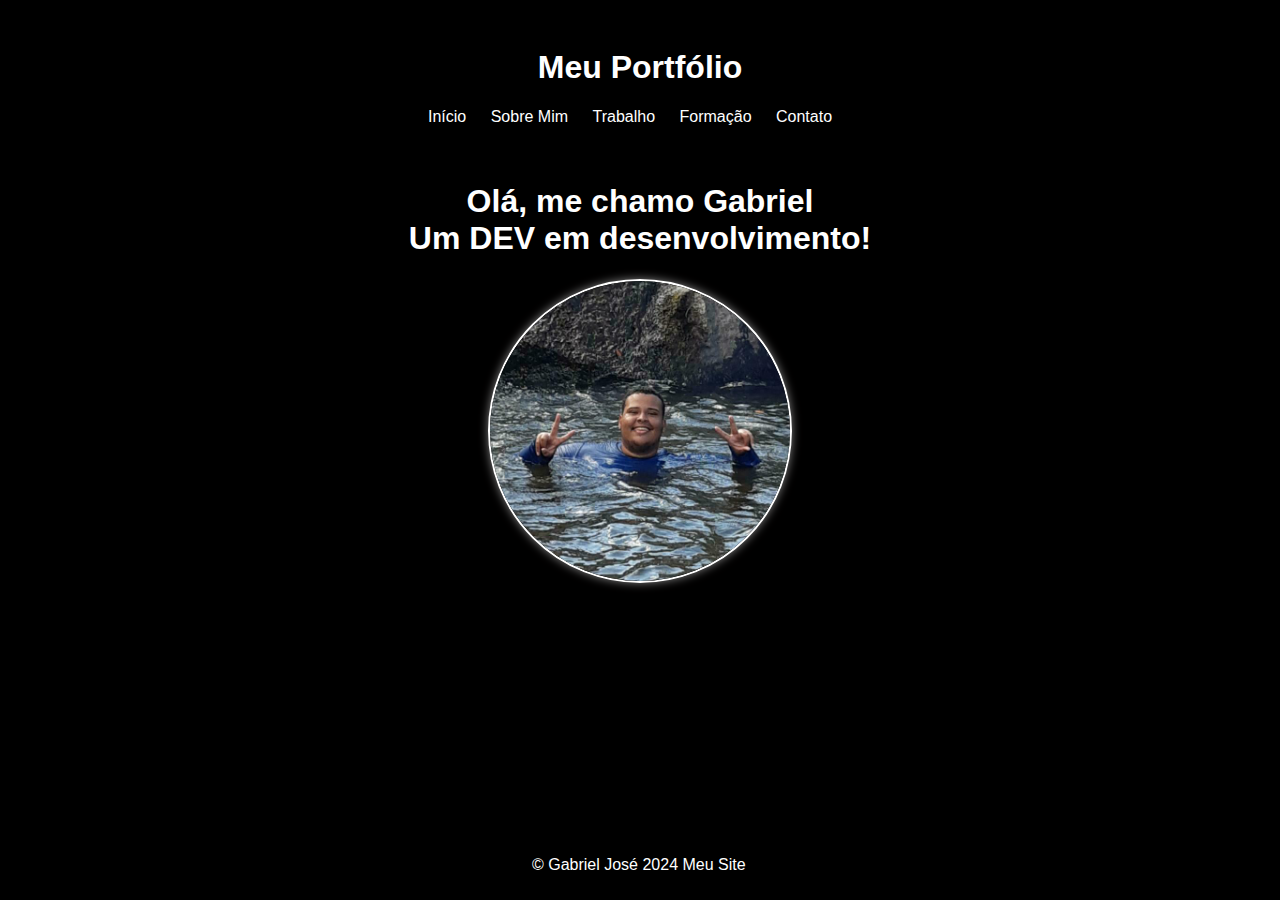
<file: index.html>
<!DOCTYPE html>
<html lang="pt-br">
<head>
    <meta charset="UTF-8">
    <meta name="viewport" content="width=device-width, initial-scale=1.0">
    <title>Meu Portfólio</title>
    <link rel="stylesheet" href="styles.css">
</head>

<body>
    <header>
        <!--Menu centralizado-->
        <h1>Meu Portfólio</h1>
        <nav class="nav-bar">
            <ul>
                <li><a href="index.html">Início</a></li>
                <li><a href="sobre.html">Sobre Mim</a></li>
                <li><a href="trabalhos.html">Trabalho</a></li>
                <li><a href="formacao.html">Formação</a></li>
                <li><a href="contato.html">Contato</a></li>
            </ul>
        </nav>
    </header>
    <main>
        <h1 id="page1-titulo">Olá, me chamo Gabriel <br>
            Um DEV em desenvolvimento!
        </h1>
        <img src="gabriel foto.jpeg" alt="Minha foto" id="minha-foto1">
    </main>

    <!--Rodapé simples-->
    <footer>
        <p>&copy; Gabriel José 2024 Meu Site</p>
    </footer>

    <script src="script.js"></script>

</body>
</html>
</file>
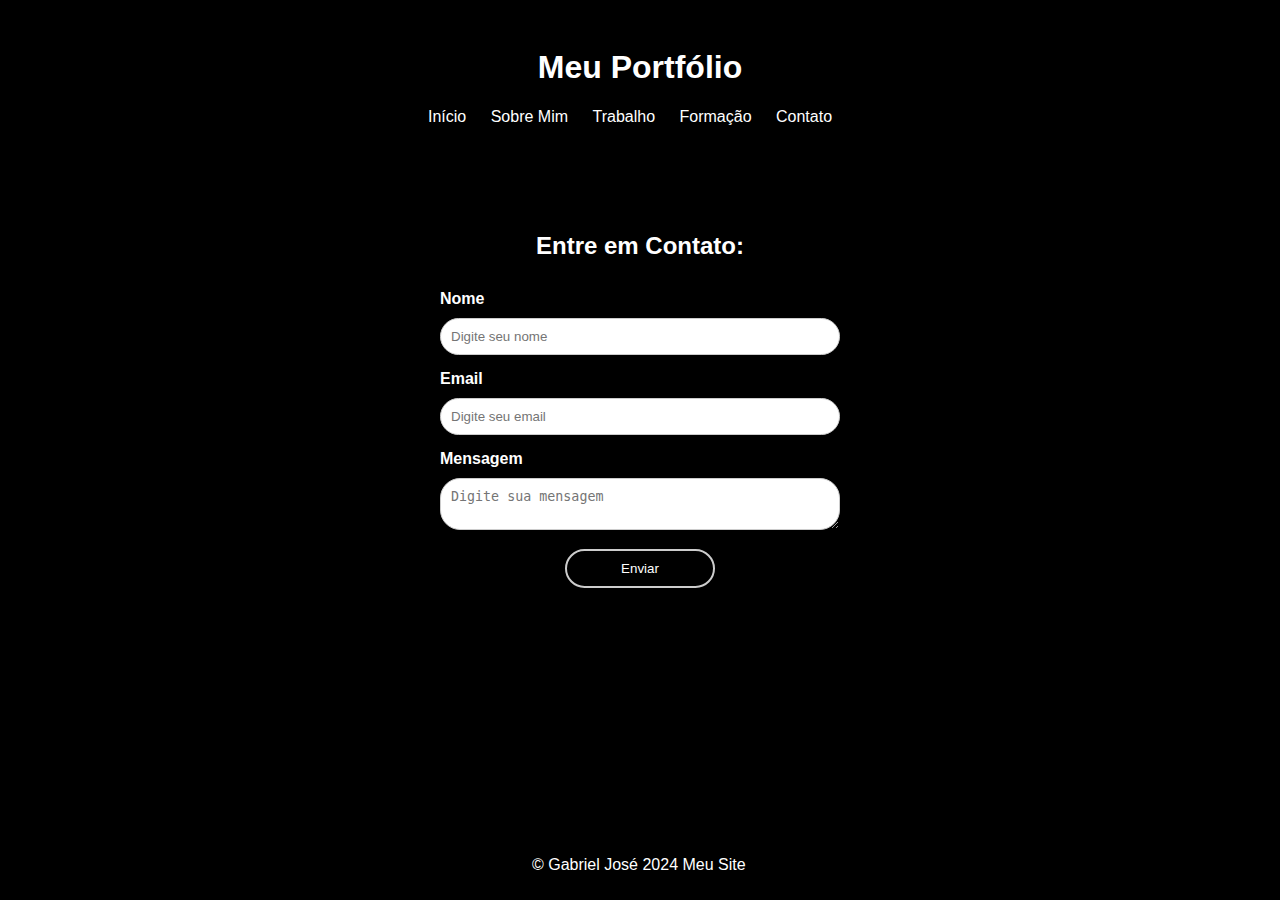
<file: contato.html>
<!DOCTYPE html>
<html lang="pt-br">
<head>
    <meta charset="UTF-8">
    <meta name="viewport" content="width=device-width, initial-scale=1.0">
    <title>Meu Portfólio</title>
    <link rel="stylesheet" href="styles.css">
</head>

<body>
    <header>
        <!--Menu centralizado-->
        <h1>Meu Portfólio</h1>
        <nav class="nav-bar">
            <ul>
                <li><a href="index.html">Início</a></li>
                <li><a href="sobre.html">Sobre Mim</a></li>
                <li><a href="trabalhos.html">Trabalho</a></li>
                <li><a href="formacao.html">Formação</a></li>
                <li><a href="contato.html">Contato</a></li>
            </ul>
        </nav>
    </header>
    <main>
        <h2 id="entre-contato">Entre em Contato:</h2>
        <form id="formulario">
            <div>
                <label for="nome">Nome</label>
                <input type="text" placeholder="Digite seu nome" id="nome" name="nome" required>
            </div>
            <div>
                <label for="email">Email</label>
                <input type="email" placeholder="Digite seu email" id="email" name="email" required>
            </div>
            <div>
                <label for="mensagem">Mensagem</label>
                <textarea id="mensagem" placeholder="Digite sua mensagem" name="mensagem" required></textarea>
            </div>
            <div>
                <input id="enviar-contato" type="submit" value="Enviar">
            </div>
        </form>
    </main>

    <!--Rodapé simples-->
    <footer>
        <p>&copy; Gabriel José 2024 Meu Site</p>
    </footer>

    <script src="script.js"></script>

</body>
</html>
</file>
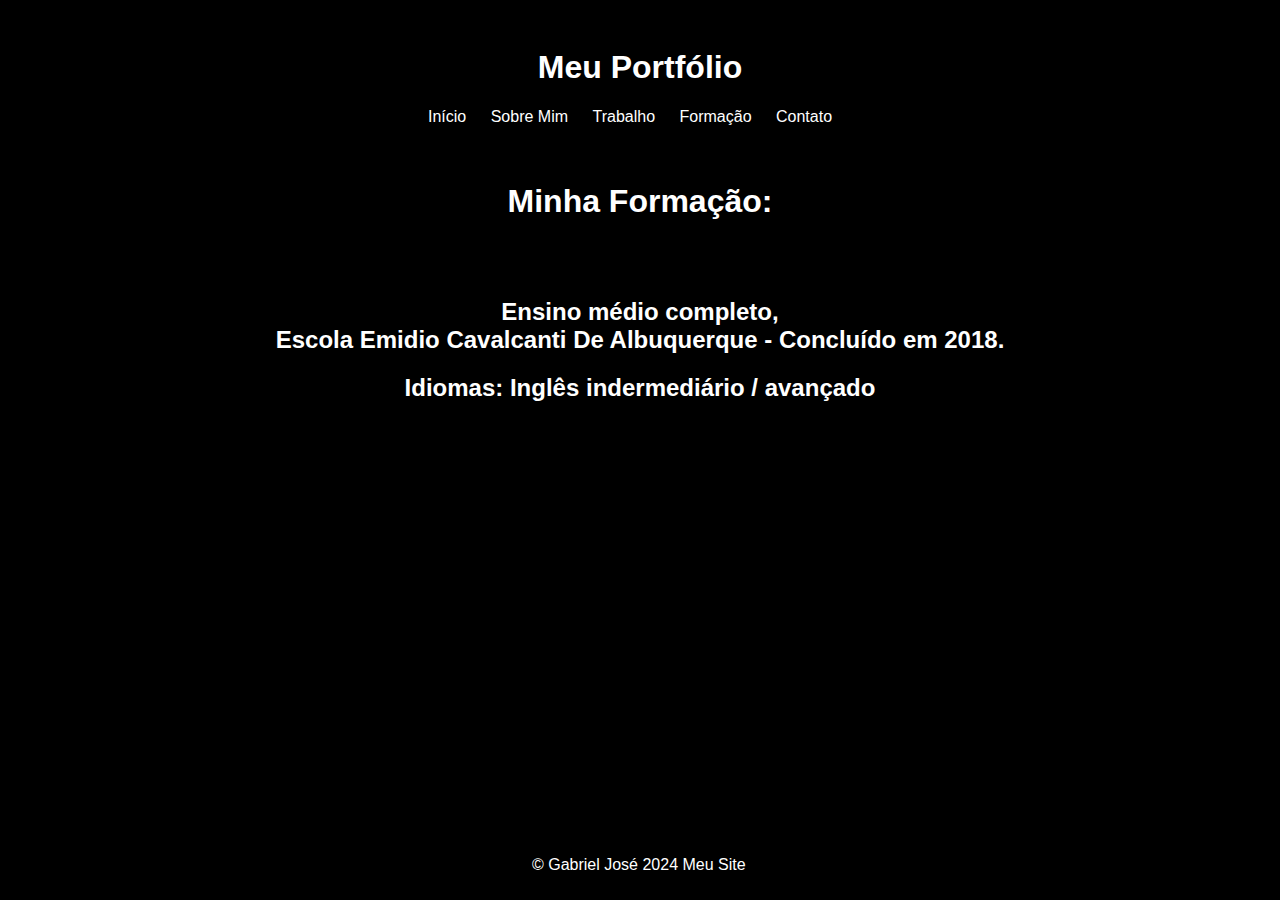
<file: formacao.html>
<!DOCTYPE html>
<html lang="pt-br">
<head>
    <meta charset="UTF-8">
    <meta name="viewport" content="width=device-width, initial-scale=1.0">
    <title>Meu Portfólio</title>
    <link rel="stylesheet" href="styles.css">
</head>

<body>
    <header>
        <!--Menu centralizado-->
        <h1>Meu Portfólio</h1>
        <nav class="nav-bar">
            <ul>
                <li><a href="index.html">Início</a></li>
                <li><a href="sobre.html">Sobre Mim</a></li>
                <li><a href="trabalhos.html">Trabalho</a></li>
                <li><a href="formacao.html">Formação</a></li>
                <li><a href="contato.html">Contato</a></li>
            </ul>
        </nav>
    </header>
    <main>
        <!-- estilização aqui mesmo, pois é simples essa parte -->
        <h1 style="text-align: center;">Minha Formação:</h1> <br> <br>
        <h2 style="text-align: center;">
            Ensino médio completo, <br>Escola Emidio Cavalcanti De Albuquerque - Concluído em 2018.
        </h2> 
        <h2 style="text-align: center;">Idiomas: Inglês indermediário / avançado</h2>
    </main>

    <!--Rodapé simples-->
    <footer>
        <p>&copy; Gabriel José 2024 Meu Site</p>
    </footer>

</body>
</html>
</file>
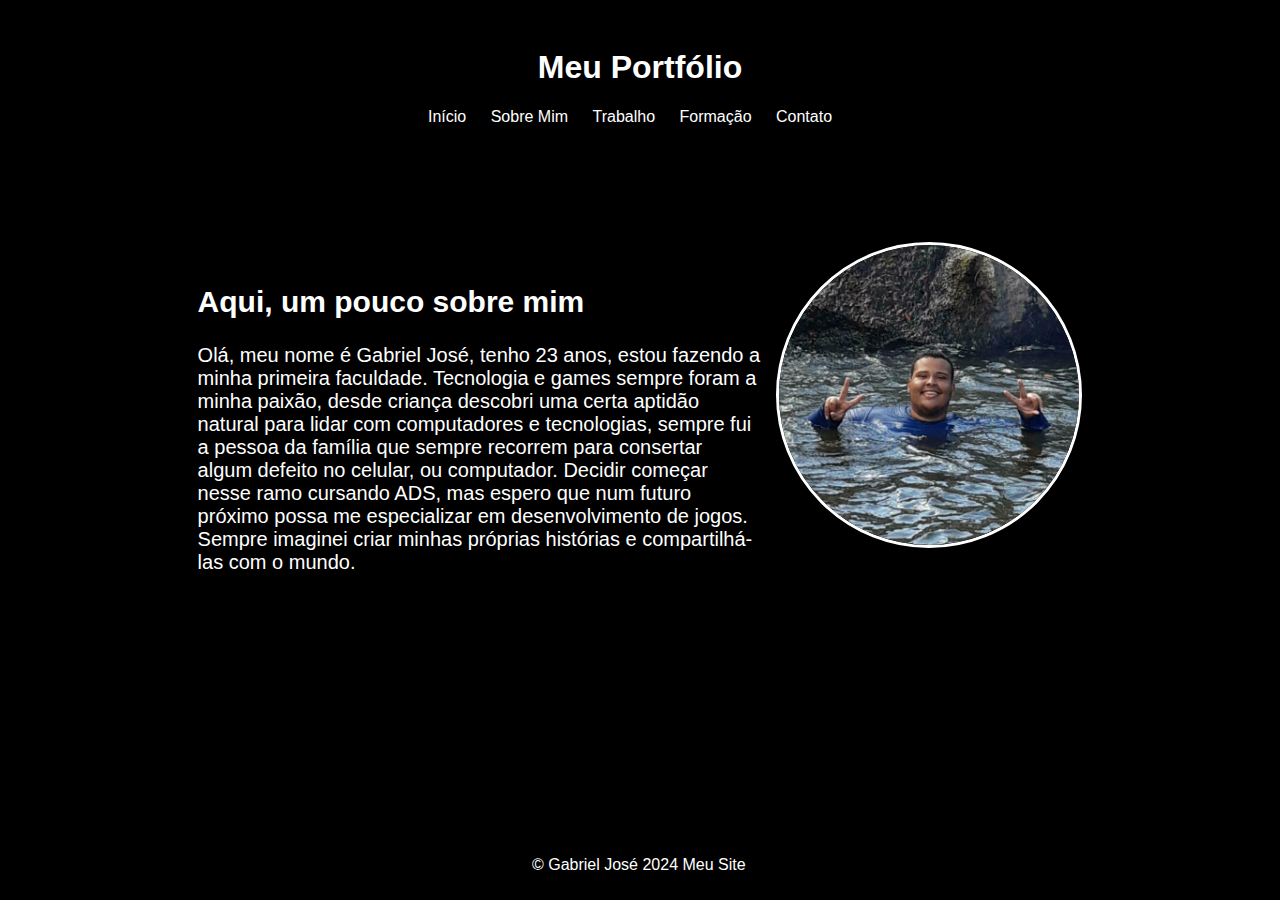
<file: sobre.html>
<!DOCTYPE html>
<html lang="pt-br">
<head>
    <meta charset="UTF-8">
    <meta name="viewport" content="width=device-width, initial-scale=1.0">
    <title>Meu Portfólio</title>
    <link rel="stylesheet" href="styles.css">
</head>

<body>
    <header>
        <!--Menu centralizado-->
        <h1>Meu Portfólio</h1>
        <nav class="nav-bar">
            <ul>
                <li><a href="index.html">Início</a></li>
                <li><a href="sobre.html">Sobre Mim</a></li>
                <li><a href="trabalhos.html">Trabalho</a></li>
                <li><a href="formacao.html">Formação</a></li>
                <li><a href="contato.html">Contato</a></li>
            </ul>
        </nav>
    </header>
    <main>
        <div id="container">
            <img src="gabriel foto.jpeg" alt="Minha Foto Gabriel" id="minha-img">
            <div id="cx-texto">
                <br>
                <h2> Aqui, um pouco sobre mim</h2>
                <p>
                    Olá, meu nome é Gabriel José, tenho 23 anos, estou fazendo a minha primeira faculdade. Tecnologia e games sempre foram a minha paixão, desde criança descobri uma certa aptidão natural para lidar com computadores e tecnologias, sempre fui a pessoa da família que sempre recorrem para consertar algum defeito no celular, ou computador. Decidir começar nesse ramo cursando ADS, mas espero que num futuro próximo possa me especializar em desenvolvimento de jogos. Sempre imaginei criar minhas próprias histórias e compartilhá-las com o mundo.
                </p>
            </div>
        </div>
    </main>

    <!--Rodapé simples-->
    <footer>
        <p>&copy; Gabriel José 2024 Meu Site</p>
    </footer>

</body>
</html>
</file>
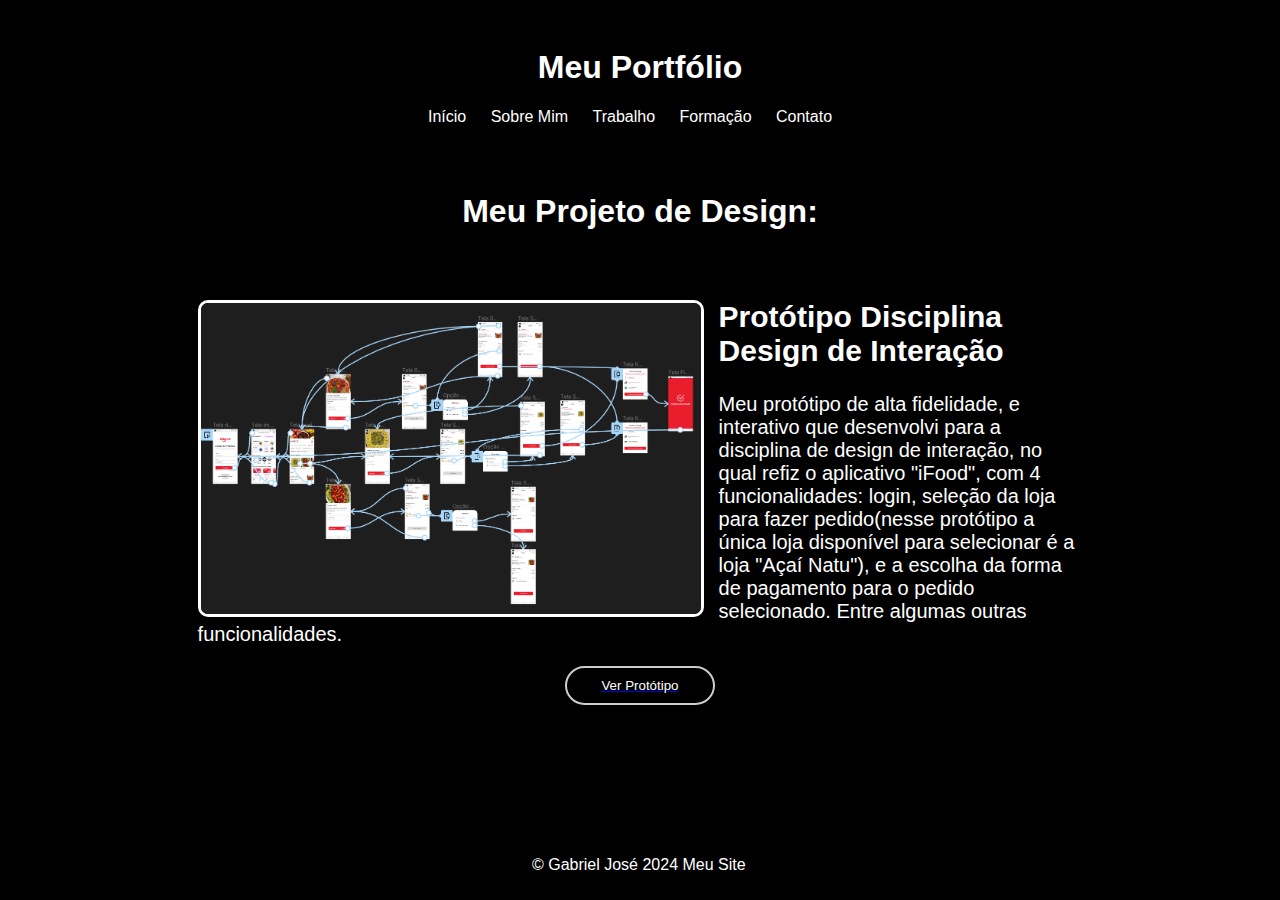
<file: trabalhos.html>
<!DOCTYPE html>
<html lang="pt-br">
<head>
    <meta charset="UTF-8">
    <meta name="viewport" content="width=device-width, initial-scale=1.0">
    <title>Meu Portfólio</title>
    <link rel="stylesheet" href="styles.css">
</head>

<body>
    <header>
        <!--Menu centralizado-->
        <h1>Meu Portfólio</h1>
        <nav class="nav-bar">
            <ul>
                <li><a href="index.html">Início</a></li>
                <li><a href="sobre.html">Sobre Mim</a></li>
                <li><a href="trabalhos.html">Trabalho</a></li>
                <li><a href="formacao.html">Formação</a></li>
                <li><a href="contato.html">Contato</a></li>
            </ul>
        </nav>
    </header>
    <main>
        <h1 id="pag-trabalho">Meu Projeto de Design:</h1>
        <div class="container">
            <img src="prototipo ifood print.png" alt="Diagrma Protótipo ifood" id="img-ifood">
            <div class="cx-texto">
                <h2> Protótipo Disciplina Design de Interação</h2>
                <p>
                    Meu protótipo de alta fidelidade, e interativo que desenvolvi para a disciplina de design de interação, no qual refiz o aplicativo "iFood", com 4 funcionalidades: login, seleção da loja para fazer pedido(nesse protótipo a única loja disponível para selecionar é a loja "Açaí Natu"), e a escolha da forma de pagamento para o pedido selecionado. Entre algumas outras funcionalidades.
                </p>
                <a href="https://www.figma.com/proto/FWsdiuwjvDtEgA4OsxCfoy/prot%C3%B3tipo-ifood?type=design&node-id=18-3&t=MZ1rUNKbaCNsYjMo-1&scaling=scale-down&page-id=0%3A1&starting-point-node-id=18%3A3&mode=design" target="_blank"><button id="botao-figma">Ver Protótipo</button></a>
            </div>
        </div>
    </main>

    <!--Rodapé simples-->
    <footer>
        <p>&copy; Gabriel José 2024 Meu Site</p>
    </footer>
</body>
</html>
</file>
<file: styles.css>
body {
    background-color: black;
    color: white;
    font-family: Arial, sans-serif;
}

header {
    background-color: black;
    color: white;
    padding: 20px;
    text-align: center;
}

nav ul {
    list-style-type: none;
    padding: 0;
}

nav ul li {
    display: inline;
    margin-right: 20px;
}

nav ul li a {
    color: white;
    text-decoration: none;
}

.nav-bar li a:hover {
    color: rgba(255, 254, 254, 0.5);
}

footer {
    background-color: black;
    color: white;
    text-align: center;
    padding: 10px;
    position: fixed;
    bottom: 0;
    width: 97%;
}

/* Pagina principal(index)*/
#minha-foto1 {
    width: 300px;
    display: block;
    margin: auto;
    border-radius: 50%;
    border: 2px solid white;
    box-shadow: 0px 0px 10px rgba(255, 254, 254, 0.5);
}

#page1-titulo {
    text-align: center;
}

/*Pagina sobre mim img+texto*/
#container {
    margin: 150px auto;
    margin-top: 80px;
    width: 70%;
}

#minha-img {
    max-width: 300px;
    float: right;
    border: 3px solid #fff;
    border-radius: 50%;
    margin-left: 15px;
}

#cx-texto {
    color: #fff;
}

#cx-texto h2 {
    font-size: 30px;
}

#cx-texto p {
    font-size: 20px;
}


/*Pagina contato*/
/* posição do h2 */
#entre-contato {
    position: relative; 
    top: 50px; 
    text-align: center;
}
/* Estilos gerais do formulário */
form {
    max-width: 400px;
    margin-top: 80px;
    margin-left: auto;
    margin-right: auto;
}

input[type="text"],
input[type="email"],
textarea {
    width: 100%;
    padding: 10px;
    margin-bottom: 15px;
    border: 1px solid #ccc;
    border-radius: 20px;
    box-sizing: border-box; 
}

label {
    display: block;
    font-weight: bold;
    margin-bottom: 10px;
}

input[type="submit"] {
    width: 150px;
    margin: 0 auto;
    display: block;
    background-color:black;
    color: #fff;
    padding: 10px 20px;
    border: 2px solid #ccc;
    border-radius: 20px;
    cursor: pointer;
    
}

#enviar-contato:hover {
    background-color: #0056b3;
}

/* Pagina meus trabalhos */
#pag-trabalho {
    position: relative; 
    top: 10px; 
    text-align: center;
}

.container {
    margin: 150px auto;
    margin-top: 80px;
    width: 70%;
}

#img-ifood {
    max-width: 500px;
    float: left;
    border: 3px solid #fff;
    border-radius: 10px;
    margin-right: 15px;
}

.cx-texto {
    color: #fff;
}

.cx-texto h2 {
    font-size: 30px;
}

.cx-texto p {
    font-size: 20px;
}

#botao-figma {
    width: 150px;
    margin: 0 auto;
    display: block;
    background-color:black;
    color: #fff;
    padding: 10px 20px;
    border: 2px solid #ccc;
    border-radius: 20px;
    cursor: pointer;
}

#botao-figma:hover {
    background-color: #0056b3; 
}
</file>
